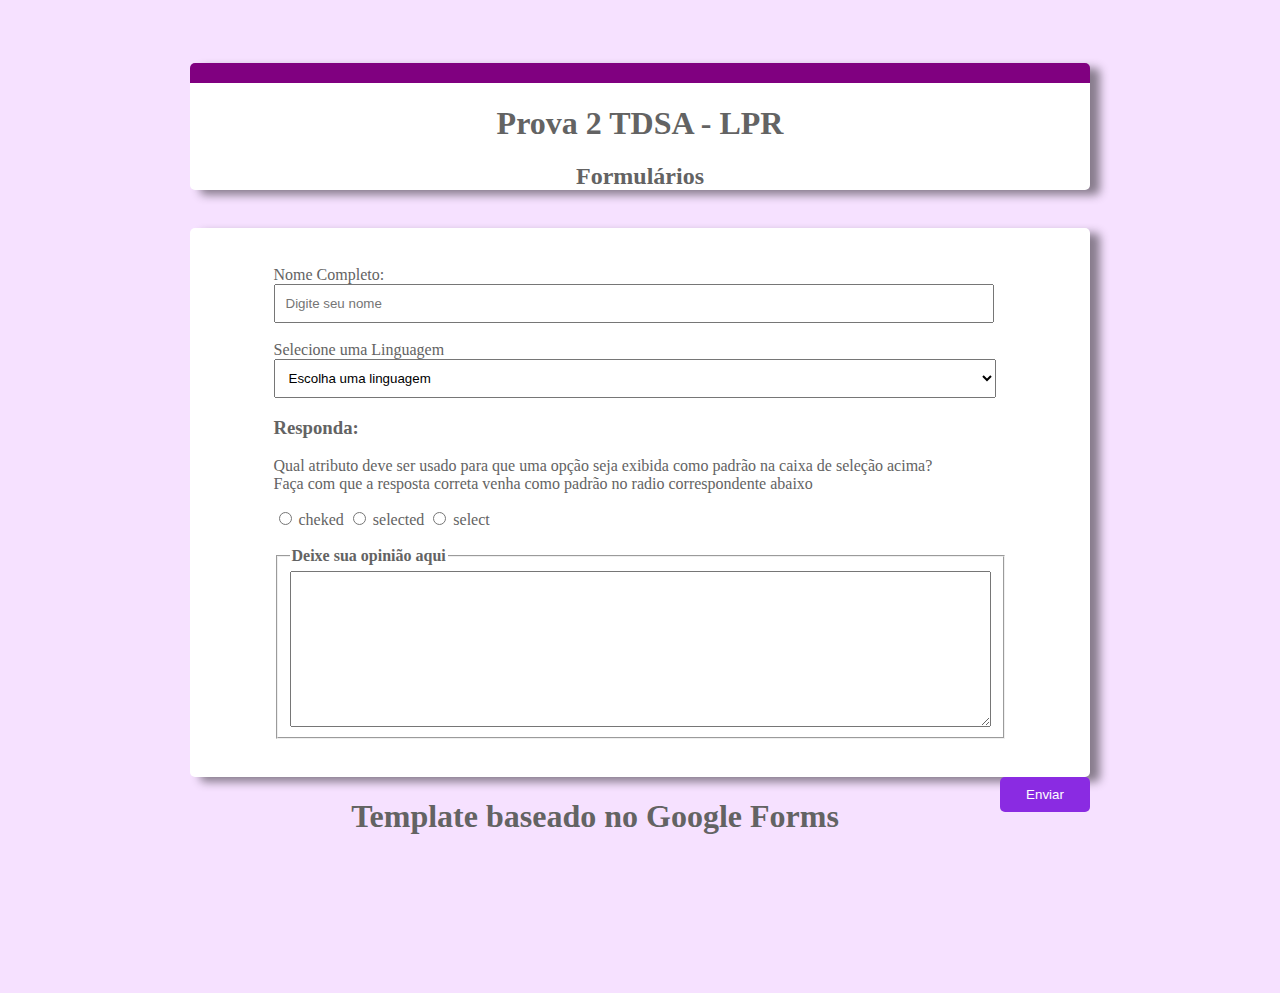
<file: at extra luciano/index.html>
<!DOCTYPE html>
<html lang="pt-br">
    <head>
        <meta charset="UTF-8">
        <meta http-equiv="X-UA-Compatible" content="IE=edge">
        <meta name="viewport" content="width=device-width, initial-scale=1.0">
        <title>AT Luciano</title>
        <style>
            body {
                color: rgb(99, 99, 99);
                background-color: rgb(246, 225, 255);
                padding-bottom: 10%;
            }

            main {
                text-align: left;
                background-color: white;
                margin: 0 auto;
                width: 100vh;
                box-shadow: 10px 5px 10px rgba(0, 0, 0, 0.452);
                border-radius: 5px;

                padding-top: 3%;
                padding-bottom: 3%;

                display: flex;
                flex-direction: row;
                justify-content: center;
            }

            header {
                text-align: center;
                background-color: white;
                margin: 0 auto;
                margin-top: 5%;
                width: 100vh;
                box-shadow: 10px 5px 10px rgba(0, 0, 0, 0.452);
                border-radius: 5px;
                border-top: 20px solid purple;
            }
            input[type="text"] {
                padding: 10px;
                width: 95%;
                margin: 0 0 0 0;
            }
            .botao {
                width: 100vh;
                margin: 0 auto;
            }
            button[type="submit"] {
                background-color: blueviolet;
                color: white;
                border: none;
                padding: 10px;
                width: 10%;
                float: right;
                border-radius: 5px;
            }
            fieldset {
                width: 95%;
                display: flex;
                justify-content: center;
            }
            legend {
                font-weight: bold;
            }
            select {
                padding: 10px;
                width: 98.5%;
            }
            h1 {
                text-align: center;
            }
            .text {
                width: 100vh;
                margin: 0 auto;
            }
        </style>
    </head>
    <body>
        <header id="box_2">
            <h1>Prova 2 TDSA - LPR</h1>
            <h2>Formulários</h2>
        </header>
        <br>
        <main id="box">
            <form class="aling">
                <label>Nome Completo:</label>
                <br/>
                <input type="text" name="username" placeholder="Digite seu nome">
                <br>
                <br>
                <label>Selecione uma Linguagem</label>
                <br>
                <select name="Linguagem" class="ling-select" placeholder="Escolha uma linguagem">
                    <option value="Escol">Escolha uma linguagem</option>
                    <option value="PHP">PHP</option>
                    <option value="Java">JavaScript</option>
                    <option value="C++">C++</option>
                    <option value="PY">Python</option>
                </select>
                <br>
                <div>
                    <h3>Responda:</h3>
                    <p>
                        Qual atributo deve ser usado para que uma opção seja exibida como padrão na caixa de seleção acima?
                        <br>
                        Faça com que a resposta correta venha como padrão no radio correspondente abaixo
                    </p>
                </div>
                <div>
                    <input type="radio" name="cheked" id="pergunta" value="cheked">
                    <label for="pergunta">cheked</label>
                    <input type="radio" name="selected" id="pergunta" value="selected">
                    <label for="pergunta">selected</label>
                    <input type="radio" name="select" id="pergunta" value="select">
                    <label for="pergunta">select</label>
                </div>
                <br>
                <fieldset>
                    <legend>Deixe sua opinião aqui</legend>
                    <br>
                    <textarea id="op" name="op" rows="10" cols="85"></textarea>
                </fieldset>
            </form>
            <br>
        </main>
        <div class="botao">
            <button type="submit">Enviar</button>
        </div>
        <div class="text">
            <h1>Template baseado no Google Forms</h1>
        </div>
    </body>
</html>
<!--
Alunos:
    Pedro Bastos;
    Davi Lopes;
    Gabriel Heitor;
-->
</file>
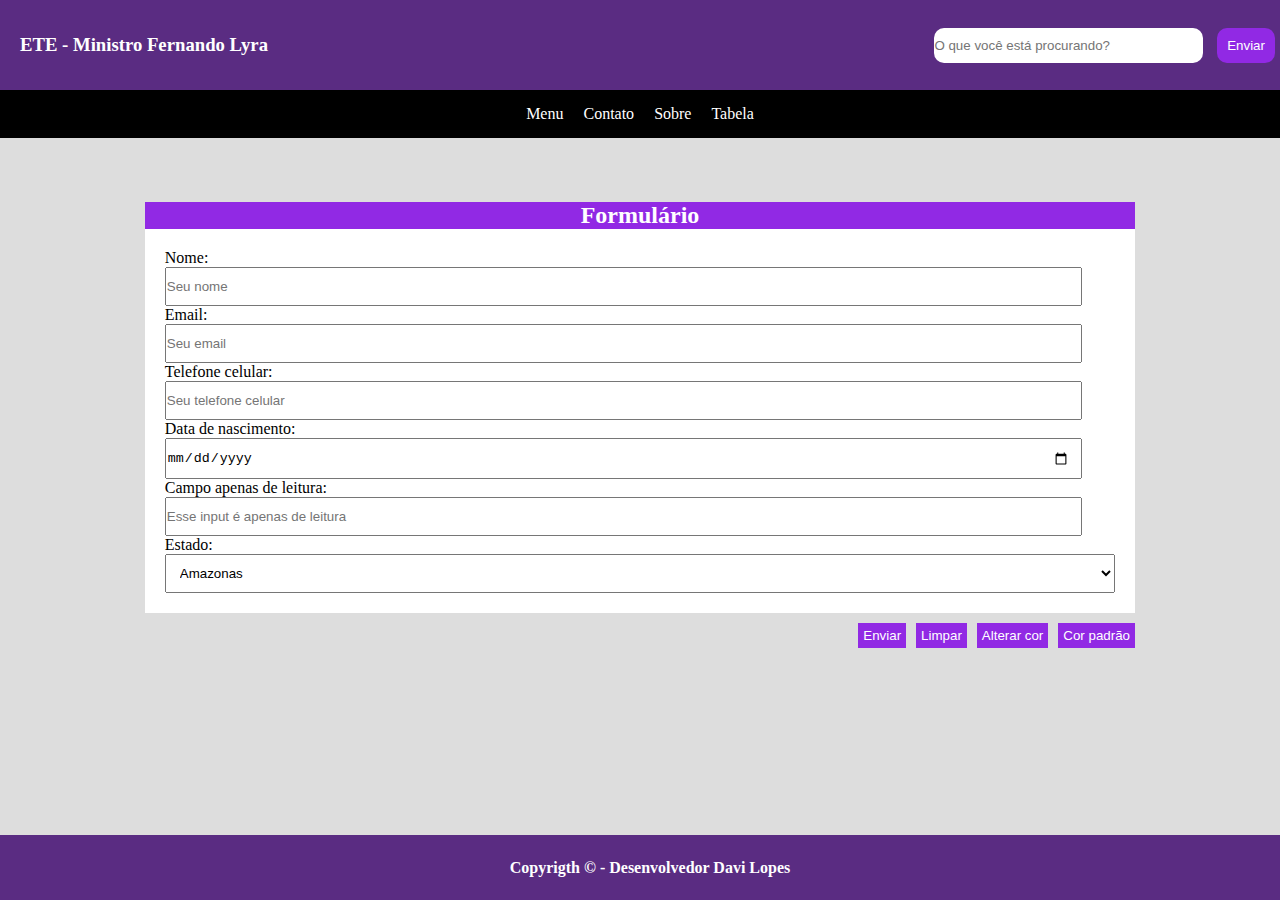
<file: formulario roxo/index.html>
<!DOCTYPE html>
<html lang="pt-br">
<head>
    <meta charset="UTF-8">
    <meta http-equiv="X-UA-Compatible" content="IE=edge">
    <meta name="viewport" content="width=device-width, initial-scale=1.0">
    <title>formulário</title>
    <style>
        body {
            margin: 0;
            background: #dddddd;
            color: white;
        }
        .navbar {
            height: 10vh;
            padding: 0px;
            background-color: rgb(90,44,130);
            display: flex;
            justify-content: space-between;
            align-items: center;
        }
        nav {
            background: black;
            padding: 5px;
            display: flex;
            justify-content: center;
        }
        a {
            color: white;
            text-decoration: none;
            margin: 10px;
        }
        a:hover {
            color: #9129e4;
        }
        main {
            margin: 5% auto;
            width: 110vh;
            height: 100px;
            color: black;
        }
        section {
            padding: 2%;
            background: white;
            display: flex;
            flex-direction: column;
            justify-content: center;
        }
        .header-form {
            margin: 0;
            padding: 0px;
            text-align: center;
            background-color: #9129e4;
            color: white;
        }
        header, footer {
            padding: 10px;
            background-color: rgb(90,44,130);
        }
        footer {
            position: fixed;
            width: 100%;
            height: 5vh;
            bottom: 0;
            text-align: center;
            display: flex;
            align-items: center;
            justify-content: center;
        }
        label {
            margin: 0;
            padding: 0;
        }
        input {
            margin-bottom: -10;
            width: 95%;
            padding: 10px;
            padding-left: 0;
        }
        .pesquisa-container {
            margin: -3%;
            width: 30%;
        }
        #pesquisa {
            border: none;
            border-radius: 10px;
            width: 70%;
        }
        button[type="submit"] {
            border: none;
            border-radius: 10px;
            padding: 10px;
        }
        .botoes {
            margin-top: 10px;
            display: flex;
            justify-content: right;
        }
        button {
            margin-left: 10px;
            padding: 5px;
            background: rgb(145,41,228);
            border: none;
            color: white;
        }
        select {
            padding: 10px;
        }
        h3 {
            margin-left: 20px;
        }
        h2 {
            margin-bottom: 0px;
        }
    </style>
</head>
<body>
    <header class="navbar">
        <h3>ETE - Ministro Fernando Lyra</h3>
        <div class="pesquisa-container">
            <input type="search" id="pesquisa" placeholder="O que você está procurando?">
            <button type="submit">Enviar</button>
        </div>
    </header>
    <nav>
        <a href="#">Menu</a>
        <a href="#">Contato</a>
        <a href="#">Sobre</a>
        <a href="tabela.html">Tabela</a>
    </nav>
    <main>
        <form action="#">
            <header class="header-form">
                <h2>Formulário</h2>
            </header>
            <section>
                <label for="nome">Nome:</label>
                <input type="text" id="nome" placeholder="Seu nome">
                <label for="email">Email:</label>
                <input type="email" id="email" placeholder="Seu email">
                <label for="telefone">Telefone celular:</label>
                <input type="tel" id="telefone" placeholder="Seu telefone celular">
                <label for="data">Data de nascimento:</label>
                <input type="date" id="data">
                <label for="leitura">Campo apenas de leitura:</label>
                <input type="text" id="leitura" placeholder="Esse input é apenas de leitura">
                <label for="estado">Estado:</label>
                <select id="estado">
                    <optgroup label="norte">
                        <option value="amazonas">Amazonas</option>
                    </optgroup>
                    <optgroup label="nordeste">
                        <option value="Pernambuco">Pernambuco</option>
                    </optgroup>
                    <optgroup label="sul">
                        <option value="parana">Paraná</option>
                    </optgroup>
                    <optgroup label="sudeste">
                        <option value="minasGerais">Minas Gerais</option>
                    </optgroup>
                    <optgroup label="centroeste">
                        <option value="matogrosso">Mato Grosso</option>
                    </optgroup>
                </select>
            </section>
            <div class="botoes">
                <button>Enviar</button>
                <button>Limpar</button>
                <button id="mudarCor">Alterar cor</button>
                <button>Cor padrão</button>
            </div>
        </main>
        <footer>
            <h4>Copyrigth © - Desenvolvedor Davi Lopes</h4>
            </footer>
        </form>
        <script>
            document.getElementById('mudarCor').addEventListener('click', () => {
                document.getElementById('mudarCor').style.backgroundColor = '#000';
            });
        </script>
</body>
</html>
</file>
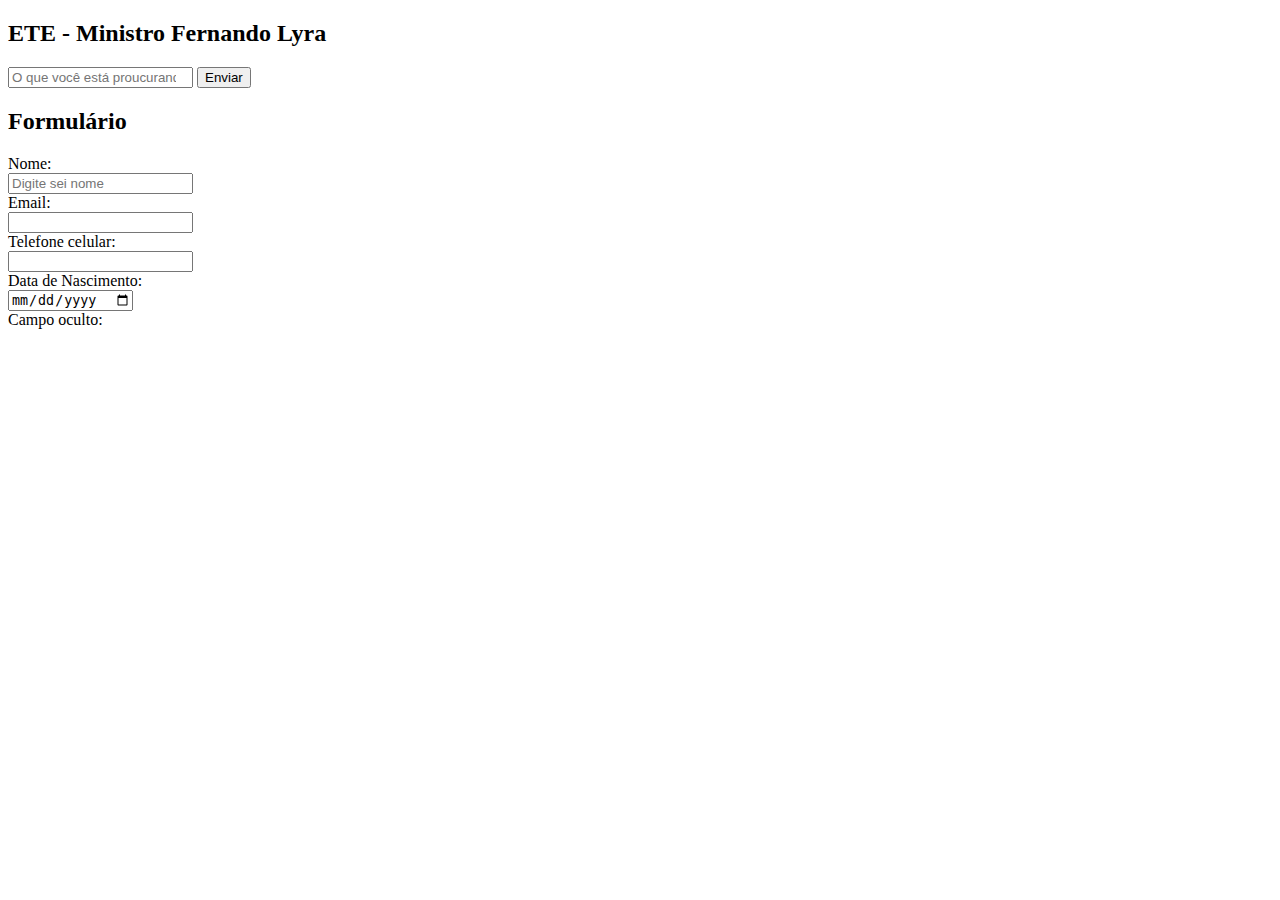
<file: formulario/index.html>
<!DOCTYPE html>
<html lang="pt-br">
<head>
    <meta charset="UTF-8">
    <meta http-equiv="X-UA-Compatible" content="IE=edge">
    <meta name="viewport" content="width=device-width, initial-scale=1.0">
    <title>formulário</title>
    <link rel="stylesheet" href="css/style.css">
</head>
<body>
    <header class="cabecalho">
        <h2>ETE - Ministro Fernando Lyra</h2>
        <form action="#">
            <input type="search" name="pesquisa" placeholder="O que você está proucurando?">
            <button type="submit">Enviar</button>
        </form>
    </header>
    <main>
        <section>
            <header>
                <h2>Formulário</h2>
            </header>
            <section>
                <form action="#">
                    <label for="nome">Nome: </label>
                    <br>
                    <input type="text" placeholder="Digite sei nome" id="nome">
                    <br>
                    <label for="email">Email: </label>
                    <br>
                    <input type="email" id="email">
                    <br>
                    <label for="telefone">Telefone celular: </label>
                    <br>
                    <input type="tel" id="telefone">
                    <br>
                    <label for="dataNascimento">Data de Nascimento: </label>
                    <br>
                    <input type="date" id="dataNascimento">
                    <br>
                    <label for="oculto">Campo oculto: </label>
                    <br>
                    <input type="hidden">
                </form>
            </section>
        </section>
    </main>
</body>
</html>
</file>
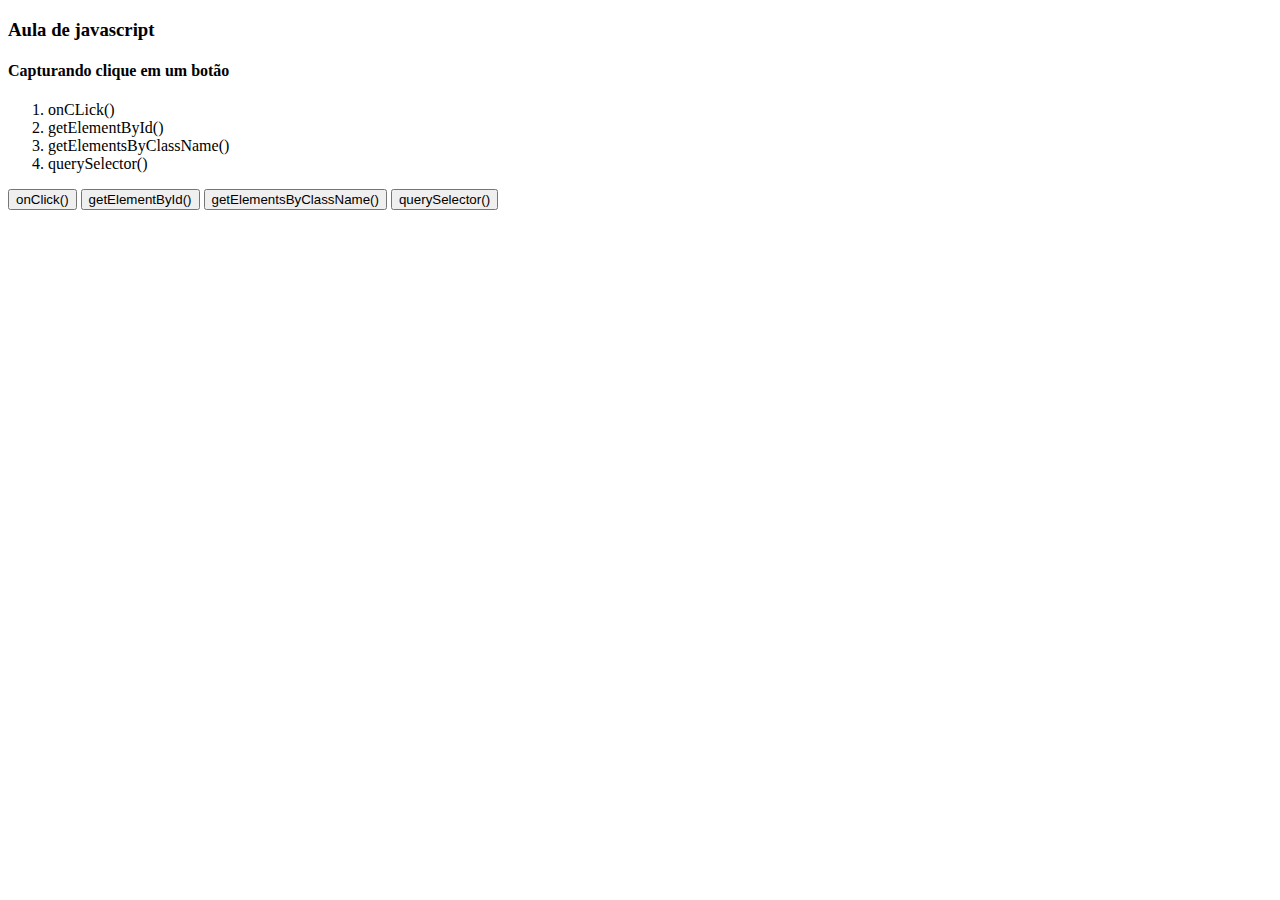
<file: javascripto/index.html>
<!DOCTYPE html>
<html lang="pt-br">
<head>
     <meta charset="UTF-8">
     <meta http-equiv="X-UA-Compatible" content="IE=edge">
     <meta name="viewport" content="width=device-width, initial-scale=1.0">
     <title>Aula de javascript</title>
</head>
<body>
     <header>
          <h3>Aula de javascript</h3>
     </header>
     <main>
          <section>
               <header>
                    <h4>Capturando clique em um botão</h4>
               </header>
               <main>
                    <ol>
                         <li>onCLick()</li>
                         <li>getElementById()</li>
                         <li>getElementsByClassName()</li>
                         <li>querySelector()</li>
                    </ol>
               </main>
          </section>
          <section>
               <button id="botao1">onClick()</button>
               <button id="botao2">getElementById()</button>
               <button id="botao3">getElementsByClassName()</button>
               <button class="botao4">querySelector()</button>
          </section>
     </main>
     <script src="main.js"></script>
</body>
</html>
</file>
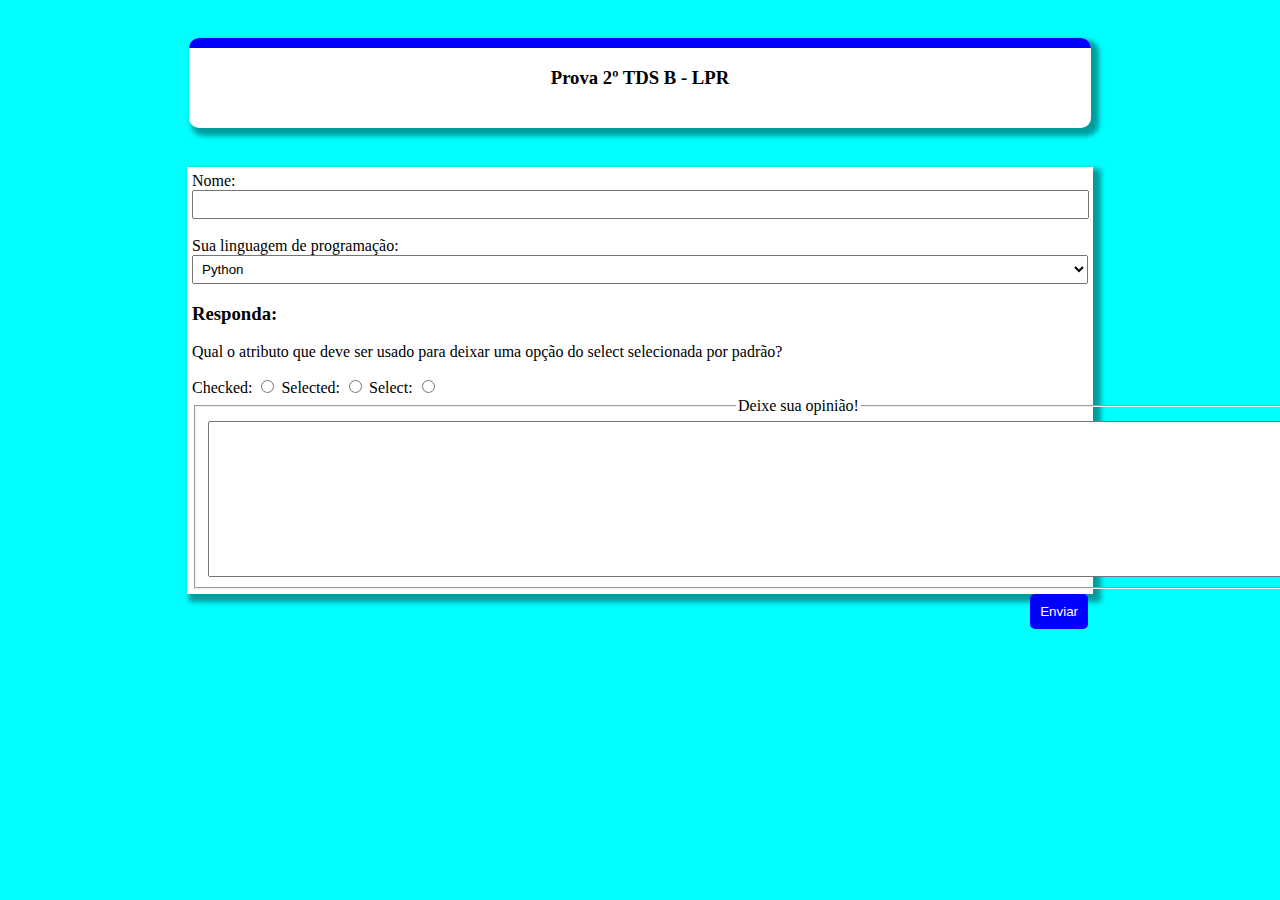
<file: prova html/index.html>
<!DOCTYPE html>
<html lang="pt-br">
<head>
    <meta charset="UTF-8">
    <meta http-equiv="X-UA-Compatible" content="IE=edge">
    <meta name="viewport" content="width=device-width, initial-scale=1.0">
    <title>Prova 2º TDS B - LPR</title>
    <style>
        :root {
            --sombra: 5px 5px 5px 3px hsla(0, 0%, 0%, 0.39);
            --cor: blue;
        }
        body {
            margin: 0;
            padding: 0;
            background-color: aqua;
        }
        header {
            margin: 3% auto;
            width: 70.5%;
            height: 10vh;
            border-radius: 10px;
            box-shadow: var(--sombra);
            background-color: white;
        }
        main {
            margin: auto;
            width: 70%;
            padding: 5px;
            box-shadow: var(--sombra);
            background-color: white;
        }
        .listra {
            width: 100%;
            height: 10px;
            background-color: var(--cor);
            border-radius: 10px 10px 0 0;
        }
        .titulo {
            text-align: center;
        }
        input[type="text"] {
            width: 98.5%;
            padding: 5px;
        }
        fieldset {
            display: flex;
            justify-content: center;
        }
        legend {
            text-align: center;
        }
        select {
            width: 100%;
            padding: 5px;
        }
        .submit {
            margin: 0 auto;
            width: 70%;
            padding: 0;
        }
        button[type="submit"] {
            float: right;
            background-color: var(--cor);
            border: none;
            border-radius: 5px;
            padding: 10px;
            color: white;
        }
        form {
            margin: 0 0 0 0;
        }
    </style>
</head>
<body>
    <header>
        <div class="listra"></div>
        <h3 class="titulo">Prova 2º TDS B - LPR</h3>
    </header>
    <form action="#">
        <main>
            <div class="tudo">
                <div class="nome">
                    <label for="nome">Nome:</label>
                    <br>
                    <input type="text" id="nome">
                </div>
                <br>
                <label for="linguagem">Sua linguagem de programação:</label>
                <br>
                <select id="linguagem">
                    <option value="python">Python</option>
                    <option value="javascript">javascript</option>
                    <option value="c">C</option>
                </select>
                <br>
                <h3>Responda:</h3>
                <p>Qual o atributo que deve ser usado para deixar uma opção do select selecionada por padrão?</p>
                <div>
                    <label for="checked">Checked:</label>
                    <input type="radio" id="checked">
                    <label for="selected">Selected:</label>
                    <input type="radio" id="selected">
                    <label for="select">Select:</label>
                    <input type="radio" id="select">
                </div>
                <fieldset>
                    <legend>Deixe sua opinião!</legend>
                    <textarea name="opiniao" id="opiniao" cols="145" rows="10"></textarea>
                </fieldset>
                </main>
                <div class="submit">
                    <button type="submit">Enviar</button>
                </div>
            </div>
    </form>
</body>
</html>
</file>
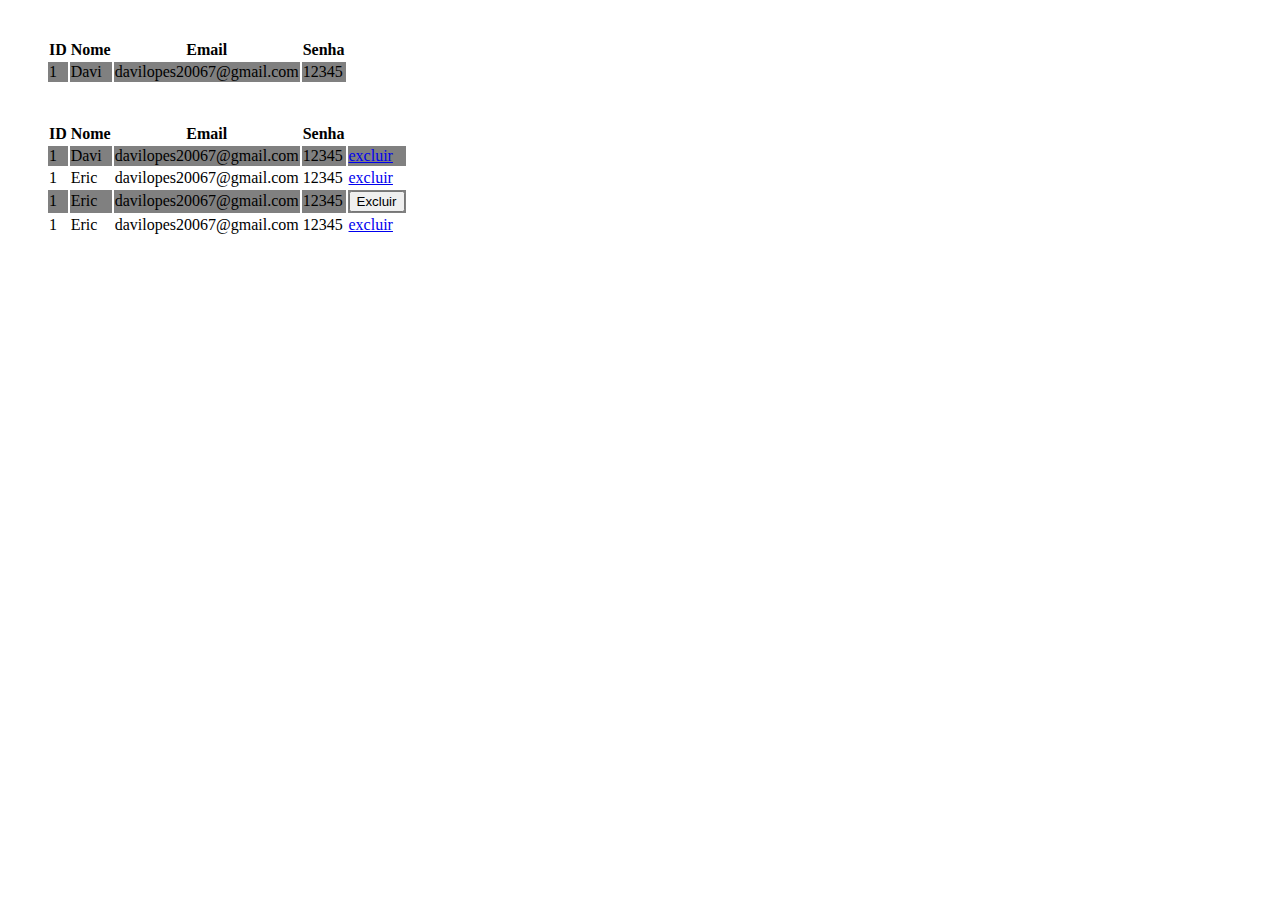
<file: tabelas/index.html>
<!DOCTYPE html>
<html lang="pt-br">
<head>
    <meta charset="UTF-8">
    <meta http-equiv="X-UA-Compatible" content="IE=edge">
    <meta name="viewport" content="width=device-width, initial-scale=1.0">
    <title>Tabelas</title>
    <style>
        section {
            margin: 3%;
        }
        table tr:nth-child(even) {
            background-color: gray;
        }
    </style>
</head>
<body>
    <!-- Tabela sem estilização -->
    <section>
        <table>

            <tr>
                <th>ID</th>
                <th>Nome</th>
                <th>Email</th>
                <th>Senha</th>
            </th>

            <tr class="tr">
                <td>1</td>
                <td>Davi</td>
                <td>davilopes20067@gmail.com</td>
                <td>12345</td>
            </tr>

        </table>
    </section>

    <!-- Tabela com estilização -->

    <section>
        <table class="estilo">

            <tr>
                <th>ID</th>
                <th>Nome</th>
                <th>Email</th>
                <th>Senha</th>
            </th>

            <tr>
                <td>1</td>
                <td>Davi</td>
                <td>davilopes20067@gmail.com</td>
                <td>12345</td>
                <td><a href="#">excluir</a></td>
            </tr>

            <tr>
                <td>1</td>
                <td>Eric</td>
                <td>davilopes20067@gmail.com</td>
                <td>12345</td>
                <td><a href="#">excluir</a></td>
            </tr>
            
            <tr>
                <td>1</td>
                <td>Eric</td>
                <td>davilopes20067@gmail.com</td>
                <td>12345</td>
                <td><button>Excluir</button></td>
            </tr>

            <tr>
                <td>1</td>
                <td>Eric</td>
                <td>davilopes20067@gmail.com</td>
                <td>12345</td>
                <td><a href="#">excluir</a></td>
            </tr>

        </table>
    </section>
</body>
</html>
</file>
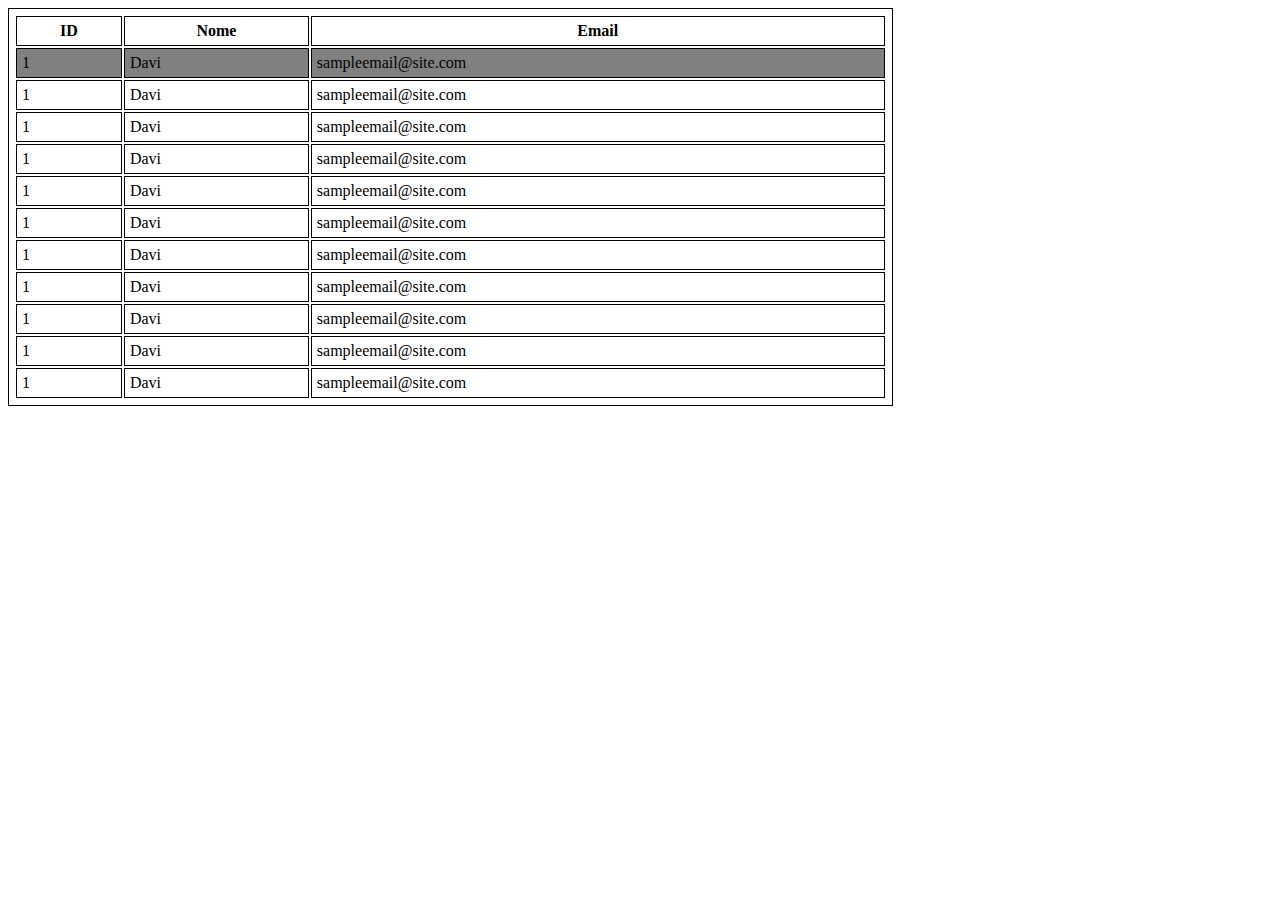
<file: formulario roxo/tabela.html>
<!DOCTYPE html>
<html lang="pt-br">
<head>
    <meta charset="UTF-8">
    <meta http-equiv="X-UA-Compatible" content="IE=edge">
    <meta name="viewport" content="width=device-width, initial-scale=1.0">
    <title>Tabelas</title>
    <style>
        :root {
            --borda: 1px solid black;
        }
        table {
            margin: 0;
            padding: 5px;
            width: 70%;
            border: var(--borda);
        }
        table tr:nth-child(even) {
            background-color: gray;
        }
        th {
            padding: 5px;
            margin: 0;
            border: var(--borda);
        }
        td {
            padding: 5px;
            border: var(--borda);
        }
    </style>
</head>
<body>
    <table>
        <tr>
            <th>ID</th>
            <th>Nome</th>
            <th>Email</th>
        </tr>
        <tr>
            <td>1</td>
            <td>Davi</td>
            <td>sampleemail@site.com</td>
        </tr>
    </table>
    <script>
        for (var i = 0; i < 10; i++) {
            document.querySelector("table").innerHTML += '<tr><td>1</td><td>Davi</td><td>sampleemail@site.com</td></tr>';
        };
    </script>
</body>
</html>
</file>
<file: formulario/css/style.css>
:root {
    --gradiente(lpurple blue)
}
.cabecalho {
    background: var(--gradiente); 
}
</file>
